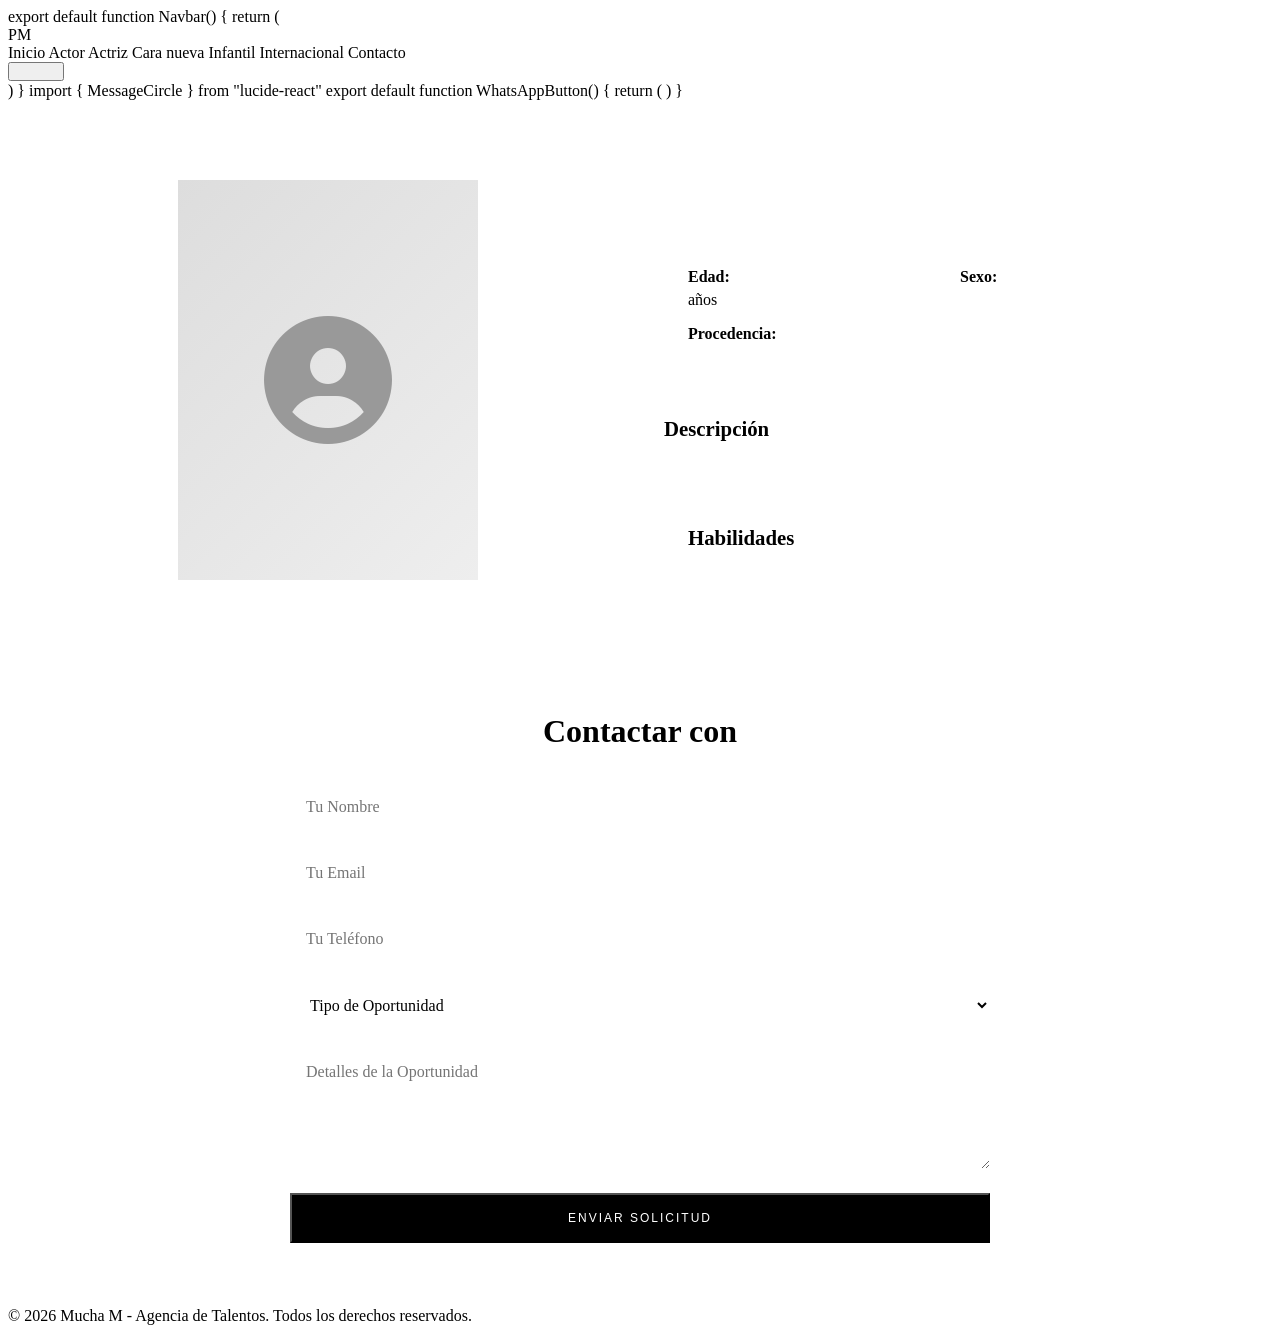
<file: talent.html>
<!DOCTYPE html>
<html lang="es">
<head>
    <meta charset="UTF-8">
    <meta name="viewport" content="width=device-width, initial-scale=1.0">
    <title>Perfil de Talento - Mucha M </title>
    <link rel="stylesheet" href="css/styles.css">
    <link rel="stylesheet" href="css/talent.css">
    <link rel="stylesheet" href="https://cdnjs.cloudflare.com/ajax/libs/font-awesome/6.4.0/css/all.min.css">
</head>
<body>
   export default function Navbar() {
  return (
    <header className="fixed top-0 left-0 w-full z-50 bg-white/90 backdrop-blur-md border-b border-neutral-200">
      <div className="max-w-7xl mx-auto px-6 py-5 flex items-center justify-between">

        <Link href="/" className="text-3xl font-serif tracking-tight font-semibold">
          PM
        </Link>

        <nav className="hidden md:flex items-center gap-8 text-sm uppercase tracking-wide">
          <Link href="/">Inicio</Link>
          <Link href="/actor">Actor</Link>
          <Link href="/actriz">Actriz</Link>
          <Link href="/cara-nueva">Cara nueva</Link>
          <Link href="/infantil">Infantil</Link>
          <Link href="/internacional">Internacional</Link>
          <Link href="/contacto">Contacto</Link>
        </nav>

        <button className="md:hidden">
          <Menu size={24} />
        </button>
      </div>
    </header>
  )
}

   import { MessageCircle } from "lucide-react"

export default function WhatsAppButton() {
  return (
    <a
      href="https://wa.me/34600000000"
      target="_blank"
      className="fixed bottom-6 right-6 bg-green-500 text-white p-5 rounded-full shadow-2xl hover:scale-110 transition z-50"
    >
      <MessageCircle size={28} />
    </a>
  )
}
    <!-- Talent Profile Section -->
    <section class="talent-profile">
        <div class="container">
            <div class="profile-grid">
                <div class="profile-image">
                    <div class="image-placeholder">
                        <i class="fas fa-user-circle"></i>
                    </div>
                </div>
                <div class="profile-info">
                    <div id="talentName" class="profile-name"></div>
                    <div id="talentCategory" class="profile-category"></div>
                    <div class="profile-details">
                        <div class="detail-item">
                            <strong>Edad:</strong> <span id="talentAge"></span> años
                        </div>
                        <div class="detail-item">
                            <strong>Sexo:</strong> <span id="talentGender"></span>
                        </div>
                        <div class="detail-item">
                            <strong>Procedencia:</strong> <span id="talentOrigin"></span>
                        </div>
                    </div>
                    <div class="profile-description">
                        <h3>Descripción</h3>
                        <p id="talentDescription"></p>
                    </div>
                    <div class="profile-skills">
                        <h3>Habilidades</h3>
                        <div id="talentSkills" class="skills-list"></div>
                    </div>
                </div>
            </div>
        </div>
    </section>

    <!-- Contact Form Section -->
    <section class="talent-contact">
        <div class="container">
            <h2>Contactar con <span id="talentFormName"></span></h2>
            <form class="talent-form" id="talentForm">
                <input type="text" placeholder="Tu Nombre" required>
                <input type="email" placeholder="Tu Email" required>
                <input type="tel" placeholder="Tu Teléfono" required>
                <select required>
                    <option value="">Tipo de Oportunidad</option>
                    <option value="cine">Cine</option>
                    <option value="television">Televisión</option>
                    <option value="publicidad">Publicidad</option>
                    <option value="teatro">Teatro</option>
                    <option value="otro">Otro</option>
                </select>
                <textarea placeholder="Detalles de la Oportunidad" rows="5" required></textarea>
                <button type="submit" class="btn btn-primary">Enviar Solicitud</button>
            </form>
        </div>
    </section>

    <!-- Footer -->
    <footer class="footer">
        <p>&copy; 2026 Mucha M - Agencia de Talentos. Todos los derechos reservados.</p>
    </footer>

    <script src="js/data.js"></script>
    <script src="js/talent.js"></script>
</body>
</html>
</file>
<file: css/styles.css>
/* HERO PREMIUM */

.hero {
    min-height: 100vh;
    background: #f7f7f5;
    display: flex;
    align-items: center;
    padding: 140px 60px 80px;
}

.hero-content {
    max-width: 1400px;
    margin: auto;
    display: grid;
    grid-template-columns: 1fr 1fr;
    gap: 80px;
    align-items: center;
}

.hero-subtitle {
    text-transform: uppercase;
    letter-spacing: 4px;
    color: #777;
    margin-bottom: 25px;
    font-size: 13px;
}

.hero h1 {
    font-size: 78px;
    line-height: 0.95;
    margin-bottom: 30px;
    font-weight: 500;
}

.hero-description {
    font-size: 18px;
    color: #666;
    line-height: 1.7;
    max-width: 500px;
    margin-bottom: 40px;
}

.hero-buttons {
    display: flex;
    gap: 20px;
}

.btn-primary,
.btn-secondary {
    padding: 18px 34px;
    text-decoration: none;
    text-transform: uppercase;
    letter-spacing: 2px;
    font-size: 12px;
    transition: 0.3s ease;
}

.btn-primary {
    background: black;
    color: white;
}

.btn-primary:hover {
    background: #333;
}

.btn-secondary {
    border: 1px solid black;
    color: black;
}

.btn-secondary:hover {
    background: black;
    color: white;
}

.hero-image img {
    width: 100%;
    height: 750px;
    object-fit: cover;
}

/* FILTERS */

.filters-section {
    background: white;
    padding: 60px;
    border-top: 1px solid #eee;
    border-bottom: 1px solid #eee;
}

.filters-grid {
    display: grid;
    grid-template-columns: repeat(5, 1fr);
    gap: 20px;
}

.filter-select,
.filter-input {
    padding: 18px;
    border: 1px solid #ddd;
    background: white;
    font-size: 14px;
}

/* RESPONSIVE */

@media (max-width: 900px) {

    .hero-content {
        grid-template-columns: 1fr;
    }

    .hero h1 {
        font-size: 52px;
    }

    .hero-image img {
        height: 500px;
    }

    .filters-grid {
        grid-template-columns: 1fr;
    }
}
</file>
<file: css/talent.css>
/* Talent Profile Page Styles */

.talent-profile {
    padding: 3rem 2rem;
    background-color: var(--secondary-color);
}

.profile-grid {
    display: grid;
    grid-template-columns: 1fr 1fr;
    gap: 3rem;
    align-items: start;
    margin-top: 2rem;
}

.profile-image {
    display: flex;
    justify-content: center;
    align-items: center;
}

.image-placeholder {
    width: 300px;
    height: 400px;
    background: linear-gradient(135deg, #ddd 0%, #eee 100%);
    border-radius: 0;
    display: flex;
    align-items: center;
    justify-content: center;
    font-size: 8rem;
    color: #999;
    box-shadow: var(--shadow);
}

.image-placeholder img {
    width: 100%;
    height: 100%;
    object-fit: cover;
    border-radius: 0;
}

.profile-info {
    display: flex;
    flex-direction: column;
    gap: 1.5rem;
}

.profile-name {
    font-size: 2.5rem;
    font-weight: 700;
    color: var(--primary-color);
}

.profile-category {
    display: inline-block;
    background-color: var(--accent-color);
    color: var(--primary-color);
    padding: 0.5rem 1rem;
    font-weight: 600;
    width: fit-content;
}

.profile-details {
    display: grid;
    grid-template-columns: repeat(auto-fit, minmax(200px, 1fr));
    gap: 1rem;
    padding: 1.5rem;
    background-color: var(--light-bg);
    border-left: 4px solid var(--accent-color);
}

.detail-item {
    font-size: 1rem;
}

.detail-item strong {
    display: block;
    color: var(--text-color);
    margin-bottom: 0.3rem;
}

.detail-item span {
    display: block;
    font-size: 1.1rem;
    color: var(--primary-color);
    font-weight: 600;
}

.profile-description h3,
.profile-skills h3 {
    font-size: 1.3rem;
    margin-bottom: 1rem;
    color: var(--primary-color);
}

.profile-description p {
    line-height: 1.8;
    color: var(--text-color);
    font-size: 1.05rem;
}

.profile-skills {
    padding: 1.5rem;
    background-color: var(--light-bg);
}

.skills-list {
    display: flex;
    flex-wrap: wrap;
    gap: 0.8rem;
}

.skill-tag {
    background-color: var(--primary-color);
    color: var(--secondary-color);
    padding: 0.5rem 1rem;
    border-radius: 0;
    font-size: 0.9rem;
    font-weight: 600;
}

/* Talent Contact Form Section */
.talent-contact {
    padding: 3rem 2rem;
    background-color: var(--light-bg);
}

.talent-contact h2 {
    text-align: center;
    font-size: 2rem;
    margin-bottom: 2rem;
    color: var(--primary-color);
}

.talent-form {
    max-width: 700px;
    margin: 0 auto;
    display: flex;
    flex-direction: column;
    gap: 1rem;
}

.talent-form input,
.talent-form select,
.talent-form textarea {
    padding: 1rem;
    border: 1px solid var(--border-color);
    border-radius: 0;
    font-family: inherit;
    font-size: 1rem;
    background-color: var(--secondary-color);
    color: var(--text-color);
}

.talent-form input:focus,
.talent-form select:focus,
.talent-form textarea:focus {
    outline: none;
    border-color: var(--primary-color);
    box-shadow: 0 0 0 3px rgba(0, 0, 0, 0.1);
}

.talent-form button {
    margin-top: 0.5rem;
    padding: 1rem;
}

/* Responsive */
@media (max-width: 768px) {
    .profile-grid {
        grid-template-columns: 1fr;
        gap: 2rem;
    }

    .image-placeholder {
        width: 100%;
        height: 300px;
        font-size: 5rem;
    }

    .profile-name {
        font-size: 2rem;
    }

    .profile-details {
        grid-template-columns: 1fr;
    }

    .talent-contact h2 {
        font-size: 1.5rem;
    }
}
</file>
